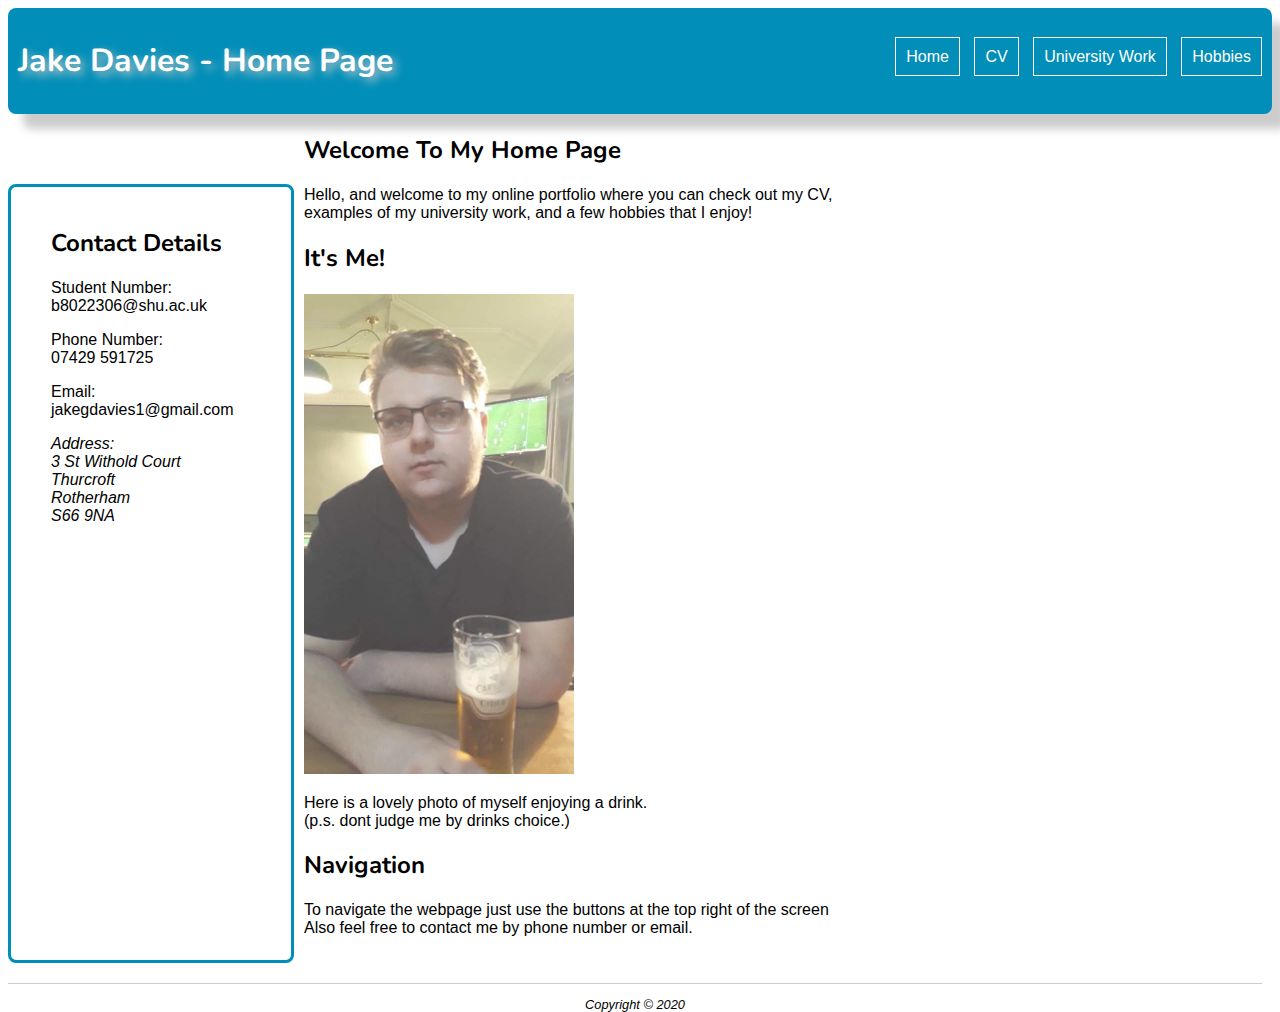
<file: index.html>
﻿<!doctype html>
<html>
    <head>
        <meta charset="utf-8">
        <title>Jake Davies - About Me</title>
        <link href="css/main.css" rel="stylesheet" type="text/css">
    </head>
    <body>
        <div id="container">
            <header>
                <div id="logo">
                    <h1><a>Jake Davies - Home Page</a></h1>
                </div>
                <nav class = "navbar">
                    <ul>
                        <li><a href="index.html">Home</a></li>
                        <li><a href="CV.html">CV</a></li>
                        <li><a href="UniWork.html">University Work</a></li>
                        <li><a href="Hobbies.html">Hobbies</a></li>
                    </ul>
                </nav>
            </header>
            <div id="content">
                <div class="sidebar">
                    <h2>Contact Details</h2>
                    <p>Student Number: <br>b8022306@shu.ac.uk </p>
                    <p>Phone Number:<br>07429 591725</p>
                    <p>Email: <br>jakegdavies1@gmail.com</p>
                    <address>Address:<br>3 St Withold Court<br>Thurcroft<br>Rotherham<br>S66 9NA </address>
                </div>
                <section>
                    <h2>Welcome To My Home Page</h2>
                    <p>
                        Hello, and welcome to my online portfolio where you can check out my CV,<br>
                        examples of my university work, and a few hobbies that I enjoy!
                    </p>
                    <h2>It's Me!</h2>
                    <p><img float left src="images/Me.jpg" class="resize-img" alt="Me"></p>
                    <p float right>Here is a lovely photo of myself enjoying a drink.<br> (p.s. dont judge me by drinks choice.)</p>
                    <h2>Navigation</h2>
                    <p>
                        To navigate the webpage just use the buttons at the top right of the screen<br>
                        Also feel free to contact me by phone number or email.
                    </p>
                </section>
            </div>
            <footer>
                    <p>Copyright &copy; 2020</p>
            </footer>
        </div>
    </body>
</html>
</file>
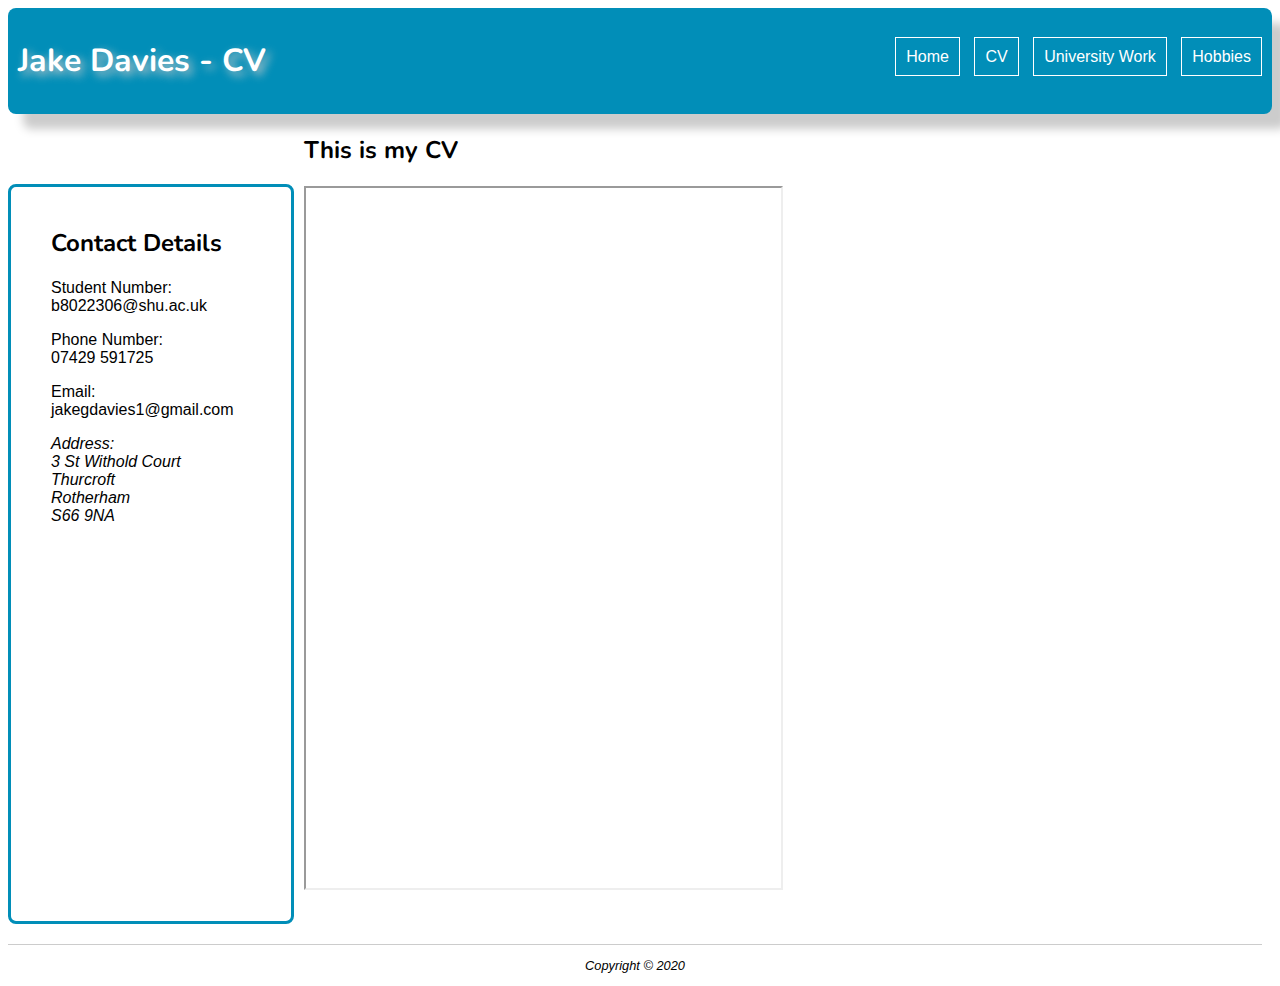
<file: CV.html>
﻿<!doctype html>
<html>
<head>
    <meta charset="utf-8">
    <title>Jake Davies - CV</title>
    <link href="css/main.css" rel="stylesheet" type="text/css">
</head>
<body>
    <div id="container">
        <header>
            <div id="logo">
                <h1><a>Jake Davies - CV</a></h1>
            </div>
            <nav>
                <ul>
                    <li><a href="index.html">Home</a></li>
                    <li><a href="CV.html">CV</a></li>
                    <li><a href="UniWork.html">University Work</a></li>
                    <li><a href="Hobbies.html">Hobbies</a></li>
                </ul>
            </nav>
        </header>
        <div id="content">
            <div class="sidebar">
                <h2>Contact Details</h2>
                <p>Student Number: <br>b8022306@shu.ac.uk </p>
                <p>Phone Number:<br>07429 591725</p>
                <p>Email: <br>jakegdavies1@gmail.com</p>
                <address>Address:<br>3 St Withold Court<br>Thurcroft<br>Rotherham<br>S66 9NA </address>
            </div>
            <section id="CV">
                <h2>This is my CV</h2>
                <div id="iframeCV">
                    <iframe height="700" src="PDF/JakeDavies.pdf"></iframe>
                </div>
            </section>
        </div>
        <footer>
            <p>Copyright &copy; 2020</p>
        </footer>
    </div>
</body>
</html>
<!--https://docs.google.com/document/d/e/2PACX-1vSTr9OgV8-mR6bA3pnJXOFcZAd7cyZH__4Nqnb3zKZbj1EfUTNnN05XIZ0xA5LEh-mzZm6Z94Ld5-Ha/pub?embedded=true-->
</file>
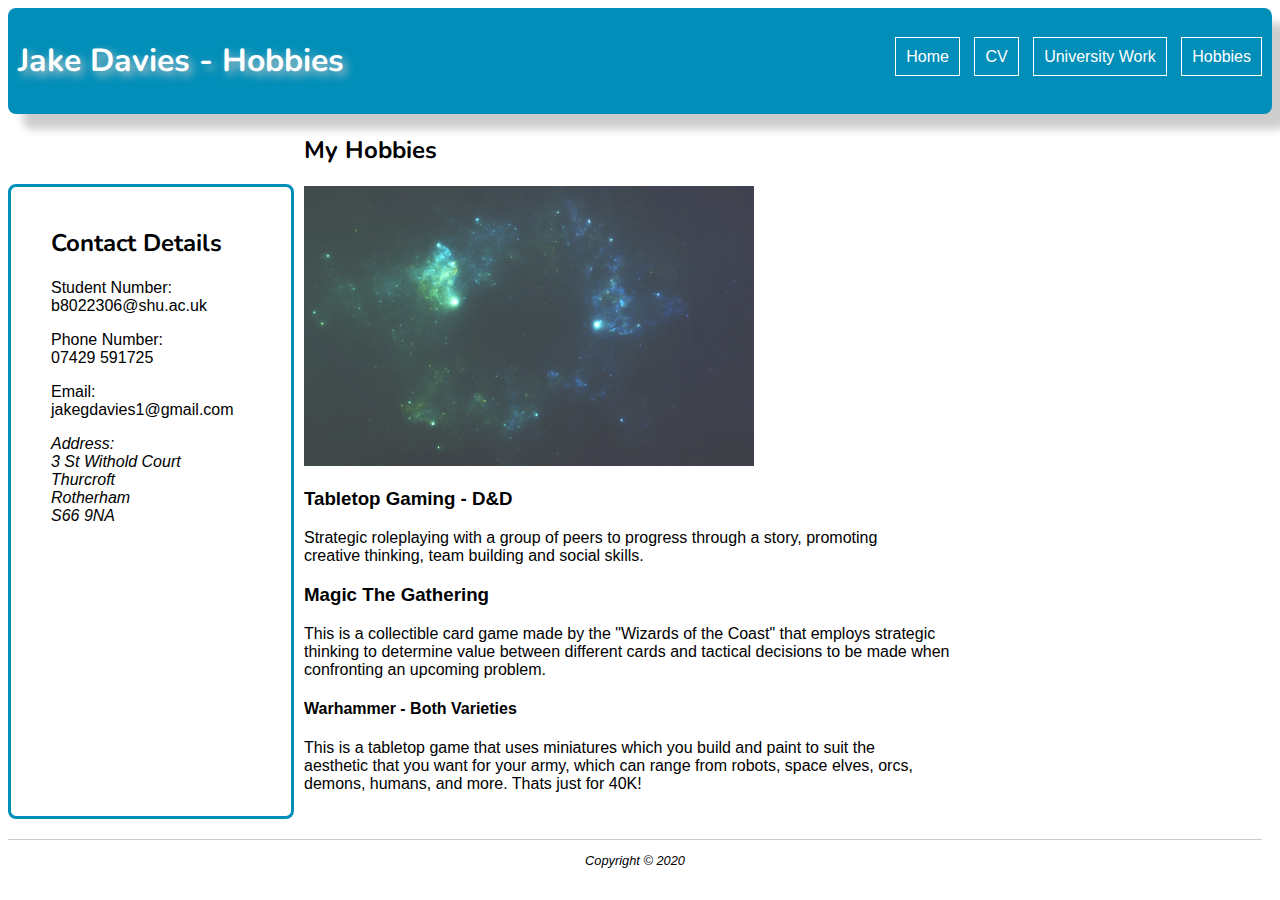
<file: Hobbies.html>
﻿<!doctype html>
<html>
    <head>
        <meta charset="utf-8">
        <title>Jake Davies - Hobbies</title>
        <link href="css/main.css" rel="stylesheet" type="text/css">
    </head>
    <body>
        <div id="container">
            <header>
                <div id="logo">
                    <h1><a>Jake Davies - Hobbies</a></h1>
                </div>
                <nav>
                    <ul>
                        <li><a href="index.html">Home</a></li>
                        <li><a href="CV.html">CV</a></li>
                        <li><a href="UniWork.html">University Work</a></li>
                        <li><a href="Hobbies.html">Hobbies</a></li>
                    </ul>
                </nav>
            </header>
            <div id="content">
                <div class="sidebar">
                    <h2>Contact Details</h2>
                    <p>Student Number: <br>b8022306@shu.ac.uk </p>
                    <p>Phone Number:<br>07429 591725</p>
                    <p>Email: <br>jakegdavies1@gmail.com</p>
                    <address>Address:<br>3 St Withold Court<br>Thurcroft<br>Rotherham<br>S66 9NA </address>
                </div>
                <section>
                    <h2>My Hobbies</h2>
                    <p><img src="images/Space.jpg" class="resize-img" alt="Chest"></p>
                    <h3>Tabletop Gaming - D&D</h3>
                    <p>
                        Strategic roleplaying with a group of peers to progress through a story, promoting <br>
                        creative thinking, team building and social skills.
                    </p>
                    <h3>Magic The Gathering</h3>
                    <p>
                        This is a collectible card game made by the "Wizards of the Coast" that employs strategic <br>
                        thinking to determine value between different cards and tactical decisions to be made when <br>
                        confronting an upcoming problem.
                    </p>
                    <h4>Warhammer - Both Varieties</h4>
                    <p>
                        This is a tabletop game that uses miniatures which you build and paint to suit the <br>
                        aesthetic that you want for your army, which can range from robots, space elves, orcs, <br>
                        demons, humans, and more. Thats just for 40K!
                    </p>
                </section>
            </div>
            <footer>
                <p>Copyright &copy; 2020</p>
            </footer>
        </div>
    </body>
</html>
</file>
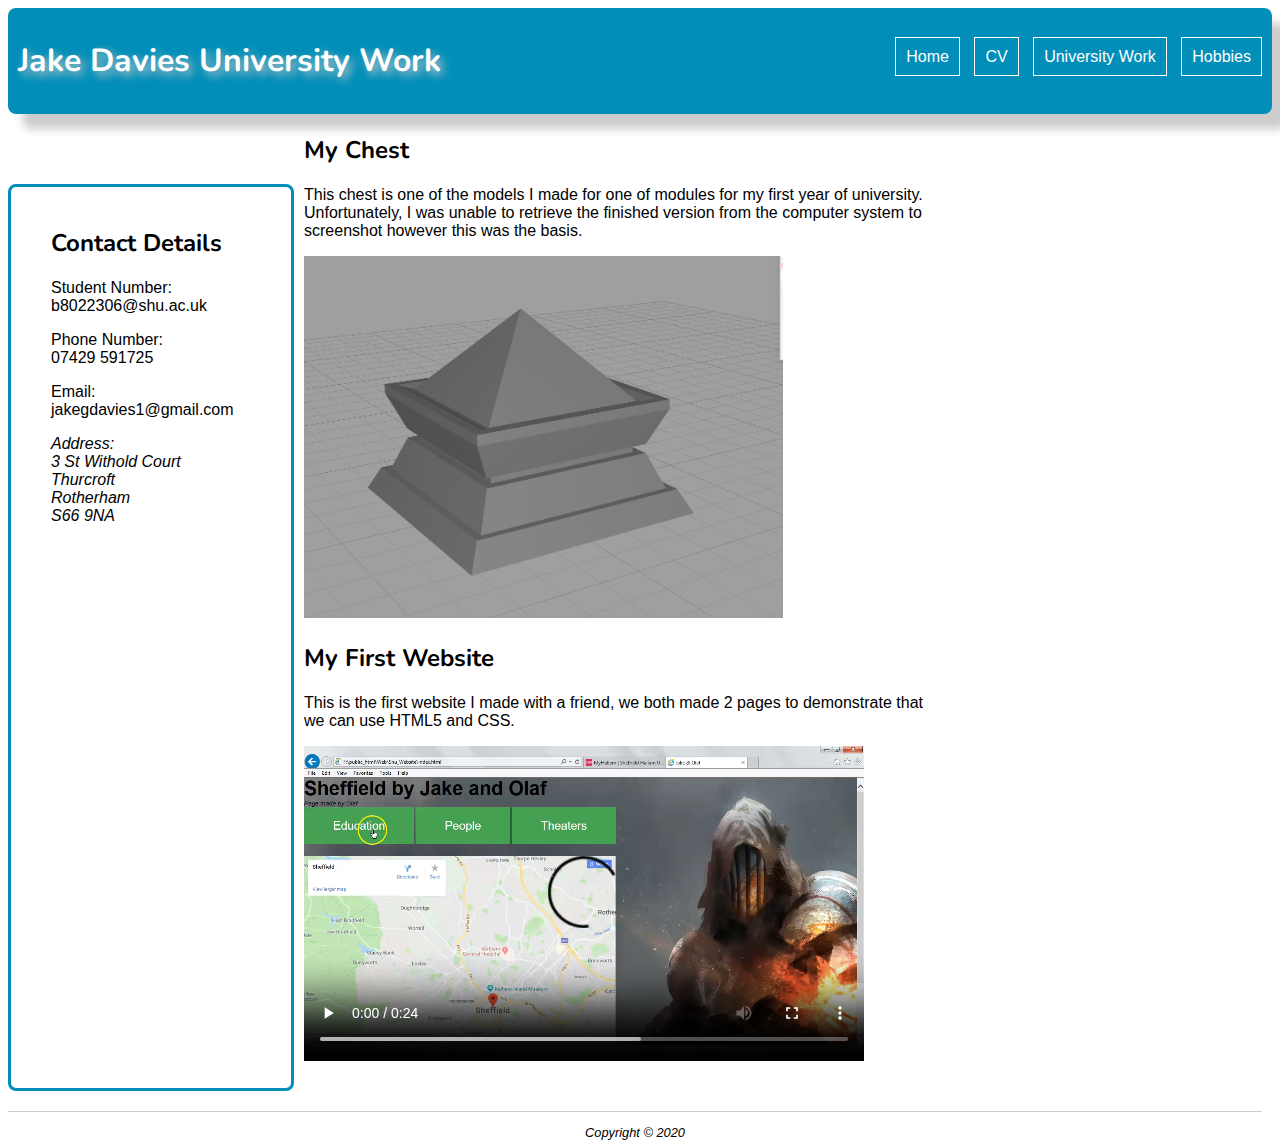
<file: UniWork.html>
﻿<!doctype html>
<html>
    <head>
        <meta charset="utf-8">
        <title>Jake Davies - University Work</title>
        <link href="css/main.css" rel="stylesheet" type="text/css">
    </head>
    <body>
        <div id="container">
            <header>
                <div id="logo">
                    <h1><a>Jake Davies University Work</a></h1>
                </div>
                <nav>
                    <ul>
                        <li><a href="index.html">Home</a></li>
                        <li><a href="CV.html">CV</a></li>
                        <li><a href="UniWork.html">University Work</a></li>
                        <li><a href="Hobbies.html">Hobbies</a></li>
                    </ul>
                </nav>
            </header>
            <div id="content">
                <div class="sidebar">
                    <h2>Contact Details</h2>
                    <p>Student Number: <br>b8022306@shu.ac.uk </p>
                    <p>Phone Number:<br>07429 591725</p>
                    <p>Email: <br>jakegdavies1@gmail.com</p>
                    <address>Address:<br>3 St Withold Court<br>Thurcroft<br>Rotherham<br>S66 9NA </address>
                </div>
                <section>
                    <h2>My Chest</h2>
                    <p>This chest is one of the models I made for one of modules for my first year of university.
                    <br> Unfortunately, I was unable to retrieve the finished version from the computer system to 
                    <br> screenshot however this was the basis. </p>
                    <p><img src="images/Chest.png" class="resize-img" alt="Chest"></p>
                    <h2>My First Website</h2>
                    <p>This is the first website I made with a friend, we both made 2 pages to demonstrate that 
                    <br>we can use HTML5 and CSS.</p>
                    <p><video src="original_video/old_website.mp4" width="560" height="315" controls> Sorry your browser does not support HTML5 video. </video></p>
                </section>

            </div>
            <footer>
                <p>Copyright &copy; 2020</p>
            </footer>
        </div>
    </body>
</html>
</file>
<file: css/main.css>
@import url('https://fonts.googleapis.com/css?family=Nunito&display=swap');
body{
    font-family: helvetica, arial, sans-serif;
	font-size:1em;
}
h1, h2{
    font-family: 'Nunito', sans-serif;
}
h1{
	text-shadow: 4px 4px 10px #cccccc;	
}
img{
	opacity: 0.75;	
}
#container{
	width:100%;	
	margin:auto;
	max-width: 1500px;
	min-width: 900px;
}
html{
	background: #ffffff;
	height: 100%;
	position: relative;
	overflow: scroll;
  }
header{
	background-color: #018EB8 ;	
	border-radius:8px;
	display:flex;
	justify-content: space-between;
	box-shadow: 15px 15px 10px 0px #cccccc;
}
div#iframeCV{
	display: flex;
	flex-direction: column;
	width: 50%;
	height: 800px;
	margin: 0px;
}
nav{
	padding-right: 5px;
}
nav li a{
	text-decoration: none;	
	color: #ffffff;	
}
nav li a:hover{
	color: #8EB801;	
}
nav ul{
	padding-left: 0;
	list-style: none;
	margin-top: 40px;	
}
nav ul li{	
	display: inline;
	border: 1px solid #ffffff;
	padding: 10px;
	margin: 5px;
}
#logo{
	width: 660px;
}
#logo h1{
	padding: 10px;	
}
#logo a{
	text-decoration: none;
	color: #ffffff;	
}
#content{
	display: flex;
}
#contactButton{
	cursor: pointer;
}
section{
	padding: 0 10px 10px 0;
}
section#CV{
	width: 80%;
	height: 800px;
	justify-content: space-between;
}
.resize-img{
	width:50%;
	height:50%;
}
.sidebar{
	flex:0 1 200px;
	min-width: 200px;
	padding:20px 40px;	
	border:3px solid #018EB8 ;
	border-radius:8px;
	margin: 70px 10px 0 0;
}
.floatRight{
	float:right;
	padding:5px;
	border:1px solid #cccccc;
}
label{
	display:inline-block;
	width:120px;
	vertical-align:top;
}
input[type=text], input[type=email], input[type=tel]{
	width:200px;
	padding:5px;
	font-family: Helvetica, Arial, sans-serif;		
}
textarea{
	width:400px;
	padding:5px;
	font-family: Helvetica, Arial, sans-serif;		
}
footer{
	border-top:1px solid #cccccc;
	margin:20px 10px 10px 0;
	clear:both;	
	font-size:0.8em;
	text-align:center;
	font-style:italic;
}
</file>
